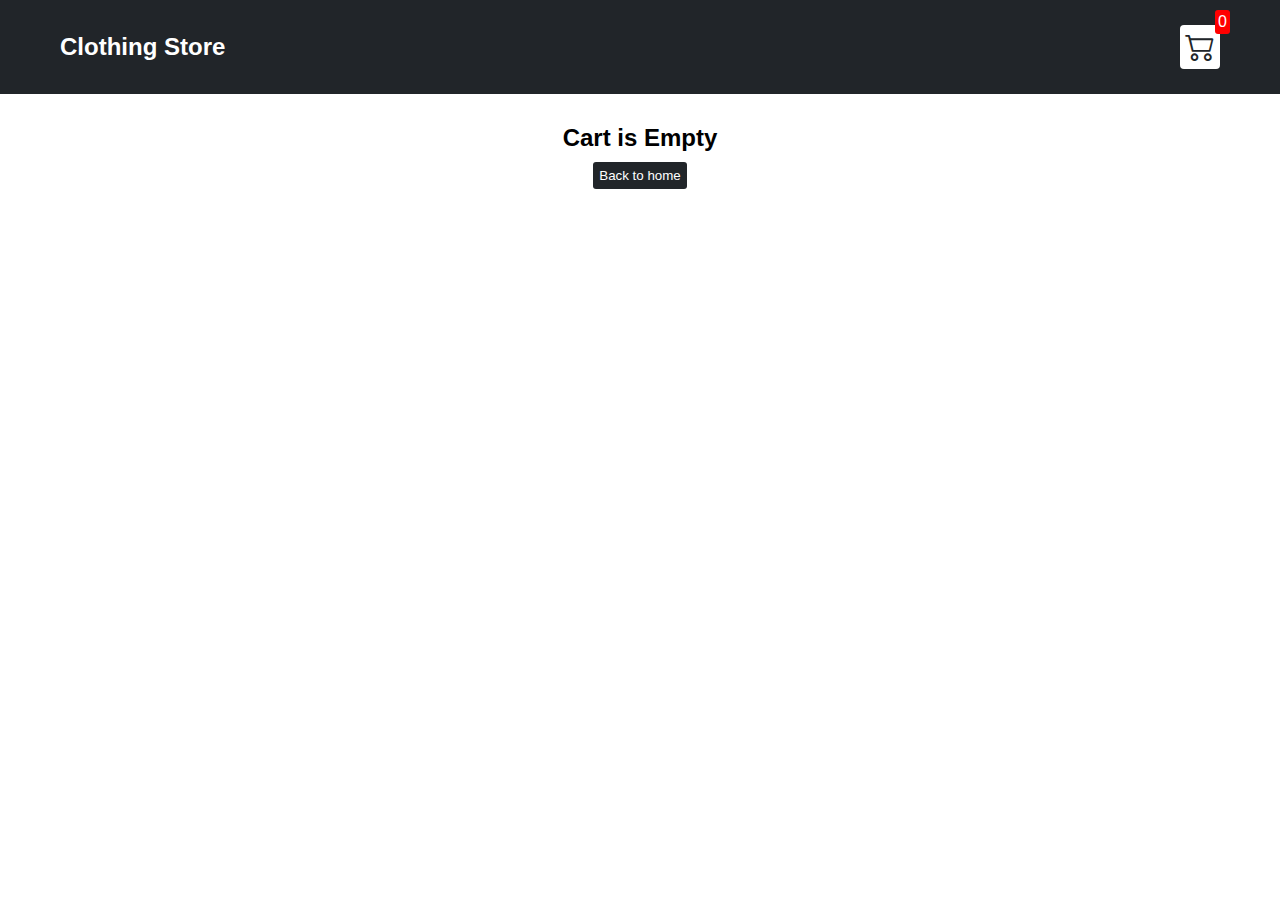
<file: cart.html>
<!DOCTYPE html>
<html lang="en">
  <head>
    <meta charset="UTF-8" />
    <meta name="viewport" content="width=device-width, initial-scale=1.0" />
    <title>Clothing Store</title>
    <link rel="stylesheet" href="src/style.css" />
    <link
      rel="stylesheet"
      href="https://cdn.jsdelivr.net/npm/bootstrap-icons@1.10.5/font/bootstrap-icons.css"
    />
  </head>

  <body>
    <div class="navbar">
      <a href="index.html">
        <h2>Clothing Store</h2>
      </a>

      <a href="cart.html">
        <div class="cart">
          <i class="bi bi-cart2"></i>
          <div id="cart-amount" class="cartAmount">0</div>
        </div>
      </a>
    </div>

    <div id="label" class="text-center"></div>
    <div id="shopping-cart" class="shopping-cart"></div>

    <script src="src/Data.js"></script>
    <script src="src/cart.js"></script>
  </body>
</html>
</file>
<file: src/style.css>
/* Changing default styles of the browser */

* {
  margin: 0;
  padding: 0;
  box-sizing: border-box;
}

body {
  font-family: sans-serif;
}

i {
  cursor: pointer;
}

a {
  text-decoration: none;
  color: white;
}

/* Navbar styles are here */

.navbar {
  display: flex;
  justify-content: space-between;
  align-items: center;
  background-color: #212529;
  padding: 25px 60px;
  margin-bottom: 30px;
}

.cart {
  position: relative;
  background-color: white;
  color: #212529;
  font-size: 30px;
  padding: 5px;
  border-radius: 4px;
}

.cartAmount {
  position: absolute;
  top: -15px;
  right: -10px;
  font-size: 16px;
  background-color: red;
  color: white;
  padding: 3px;
  border-radius: 3px;
}

/* Shop items styles are here */

.shop {
  display: grid;
  grid-template-columns: repeat(4, 223px);
  gap: 30px;
  justify-content: center;
  margin-bottom: 50px;
}

@media (max-width: 1000px) {
  .shop {
    grid-template-columns: repeat(2, 223px);
  }
}

@media (max-width: 500px) {
  .shop {
    grid-template-columns: 223px;
  }
}

.item {
  border: 2px solid #212529;
  border-radius: 4px;
}

.item img {
  width: 100%;
  border-radius: 2px 2px 0 0;
}

.details {
  display: flex;
  flex-direction: column;
  padding: 10px;
  gap: 10px;
}

.price-quantity {
  display: flex;
  justify-content: space-between;
  align-items: center;
}

.buttons {
  display: flex;
  gap: 8px;
  font-size: 16px;
}

.bi-dash-lg {
  color: red;
}

.bi-plus-lg {
  color: green;
}

/* Style rules for label and some buttons */

.text-center {
  text-align: center;
  margin-bottom: 20px;
}

.home-btn,
.checkout,
.remove-all {
  background-color: #212529;
  color: white;
  border: none;
  padding: 6px;
  border-radius: 3px;
  cursor: pointer;
  margin-top: 10px;
}

.checkout {
  background-color: green;
}

.remove-all {
  background-color: red;
}

.bi-x-lg {
  color: red;
  font-weight: bold;
}

/* Style rules for shopping-cart */

.shopping-cart {
  display: grid;
  grid-template-columns: 320px;
  justify-content: center;
  gap: 15px;
}

/* Style rules for cart-item */

.cart-item {
  border: 2px solid #212529;
  border-radius: 5px;
  display: flex;
}

.title-price-x {
  width: 185px;
  display: flex;
  align-items: center;
  justify-content: space-between;
}

.title-price {
  display: flex;
  align-items: center;
  gap: 10px;
}

.cart-item-price {
  background-color: #212529;
  color: white;
  border-radius: 4px;
  padding: 3px 6px;
}
</file>
